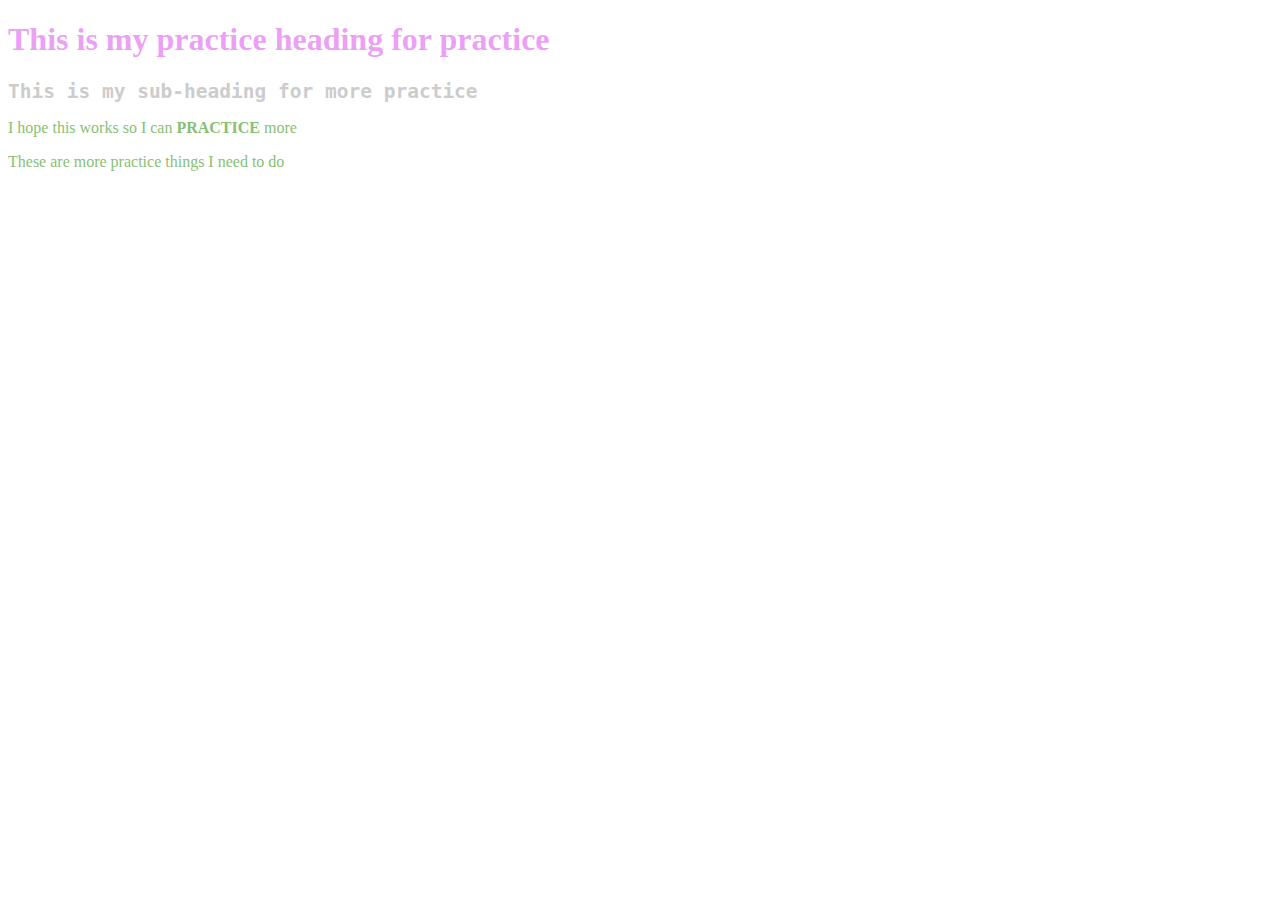
<file: practice.html>
<!DOCTYPE html>
    <html lang="en">
    <head>
        <meta charset="utf-8">
        <title>Practicing is fun</title>
        <link rel="stylesheet" type="text/css" href="Practice.css">
        <style>
            p{
                font-family: fantasy
            }
        
        </style>
    </head>
    <body>
        <h1> This is my practice heading for practice</h1>
        <h2>This is my sub-heading for more practice</h2>
        <p>I hope this works so I can <strong>PRACTICE</strong> more</p>
        <p 
        <p style=font-family:cursive > These are more practice things I need to do</p>
    </body>
        
    </html>
</file>
<file: Practice.css>
h1{
    color: rgba(225, 109, 240, 0.66);
    
}
h2{
    color: #cccccc;
    font-family: monospace
}
p{
    color:#88bf74;
}
</file>
